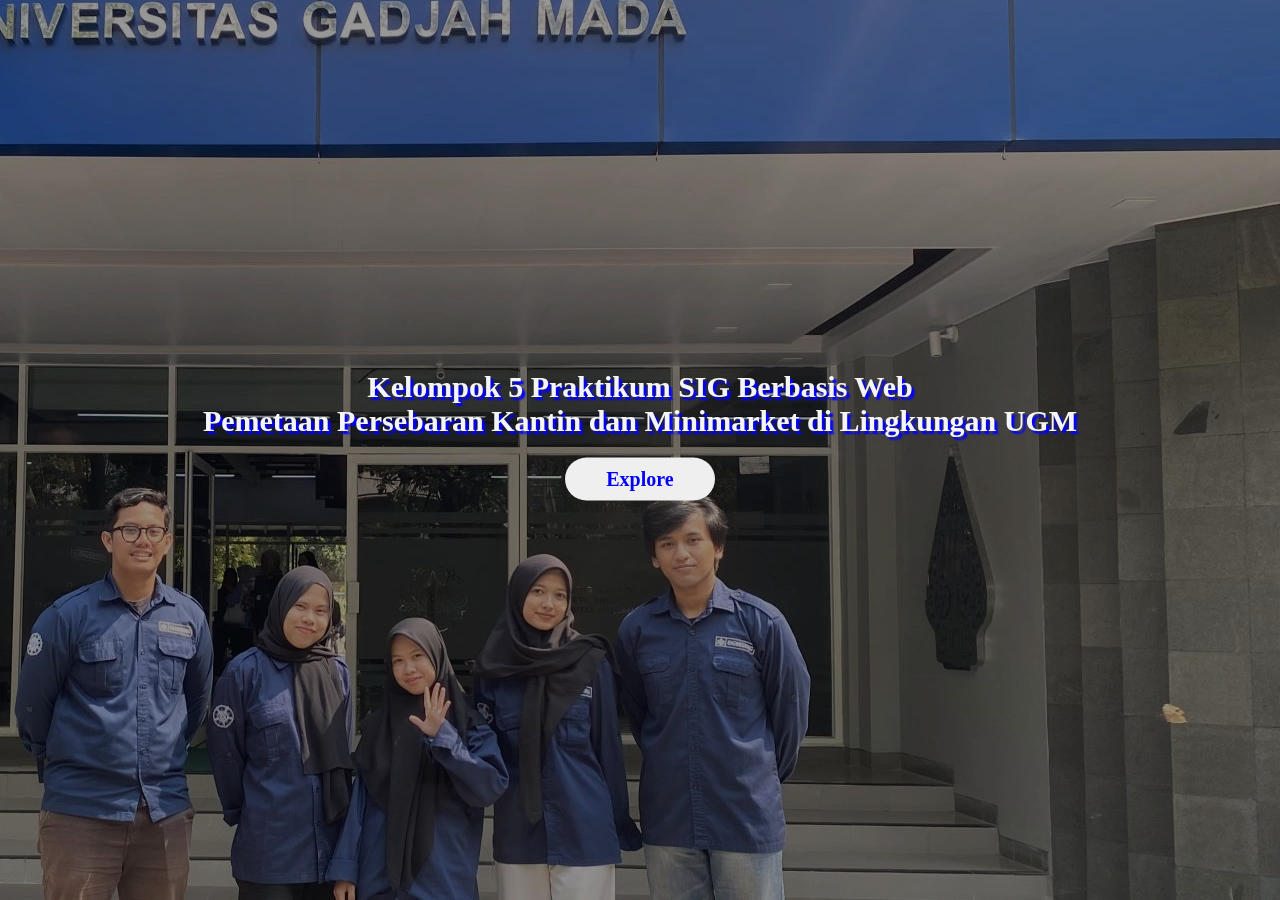
<file: index.html>
<!DOCTYPE html>
<html>
    <head>
        <meta charset="UTF-8">
        <title>Mini Project Kelompok 5</title>
        <link rel="stylesheet" href="style.css">
        <link rel = "icon" href = "LOGOUGM.png" 
        type = "image/x-icon">
        </style>
    </head>
    <body>
        <div class="banner">
            <video autoplay loop muted plays-inline>
                <source src="pagelanding.mp4" type="video/mp4">
            </video>
            <div class="content">
                <h1>Kelompok 5 Praktikum SIG Berbasis Web<br>Pemetaan Persebaran Kantin dan Minimarket di Lingkungan UGM</h1>
                <div>
                    <a href="page/index.html"><button type="button">Explore</button></a>
                </div>
            </div>
        </div>
    </body>
</html>
</file>
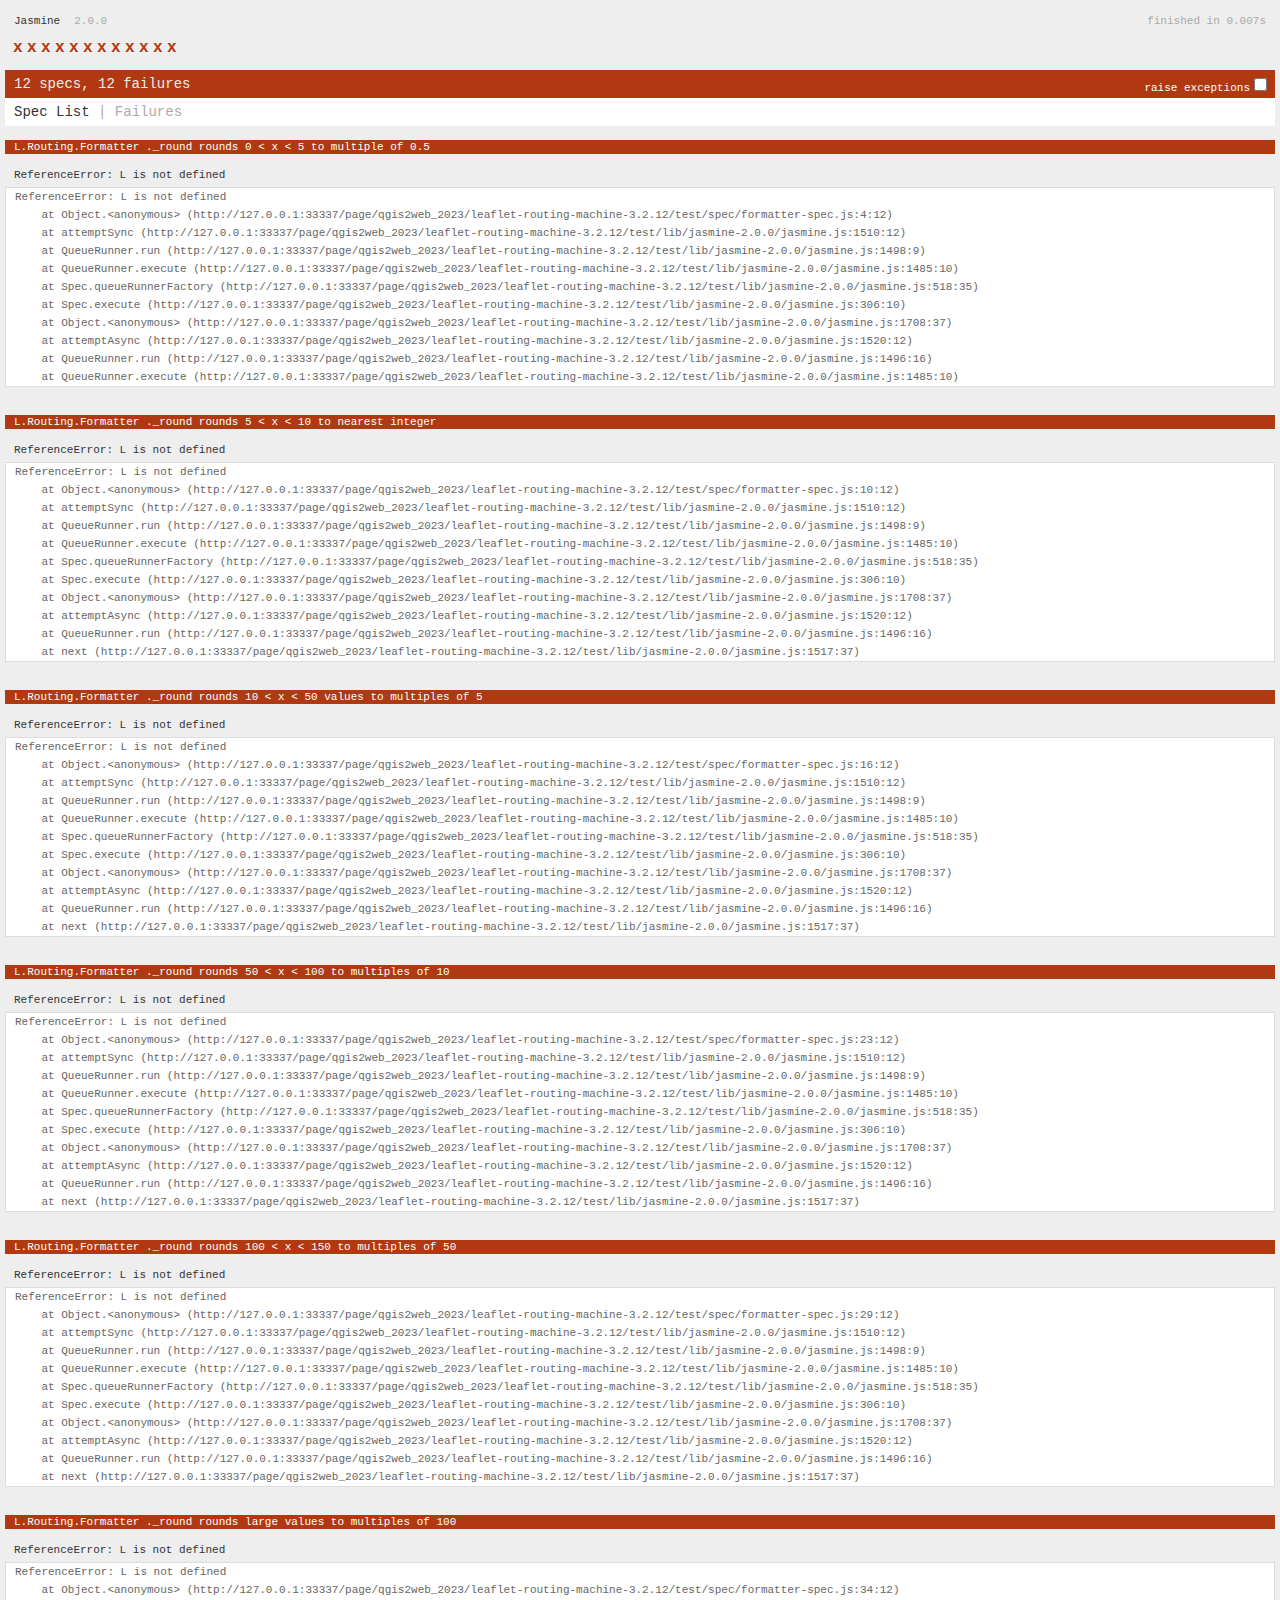
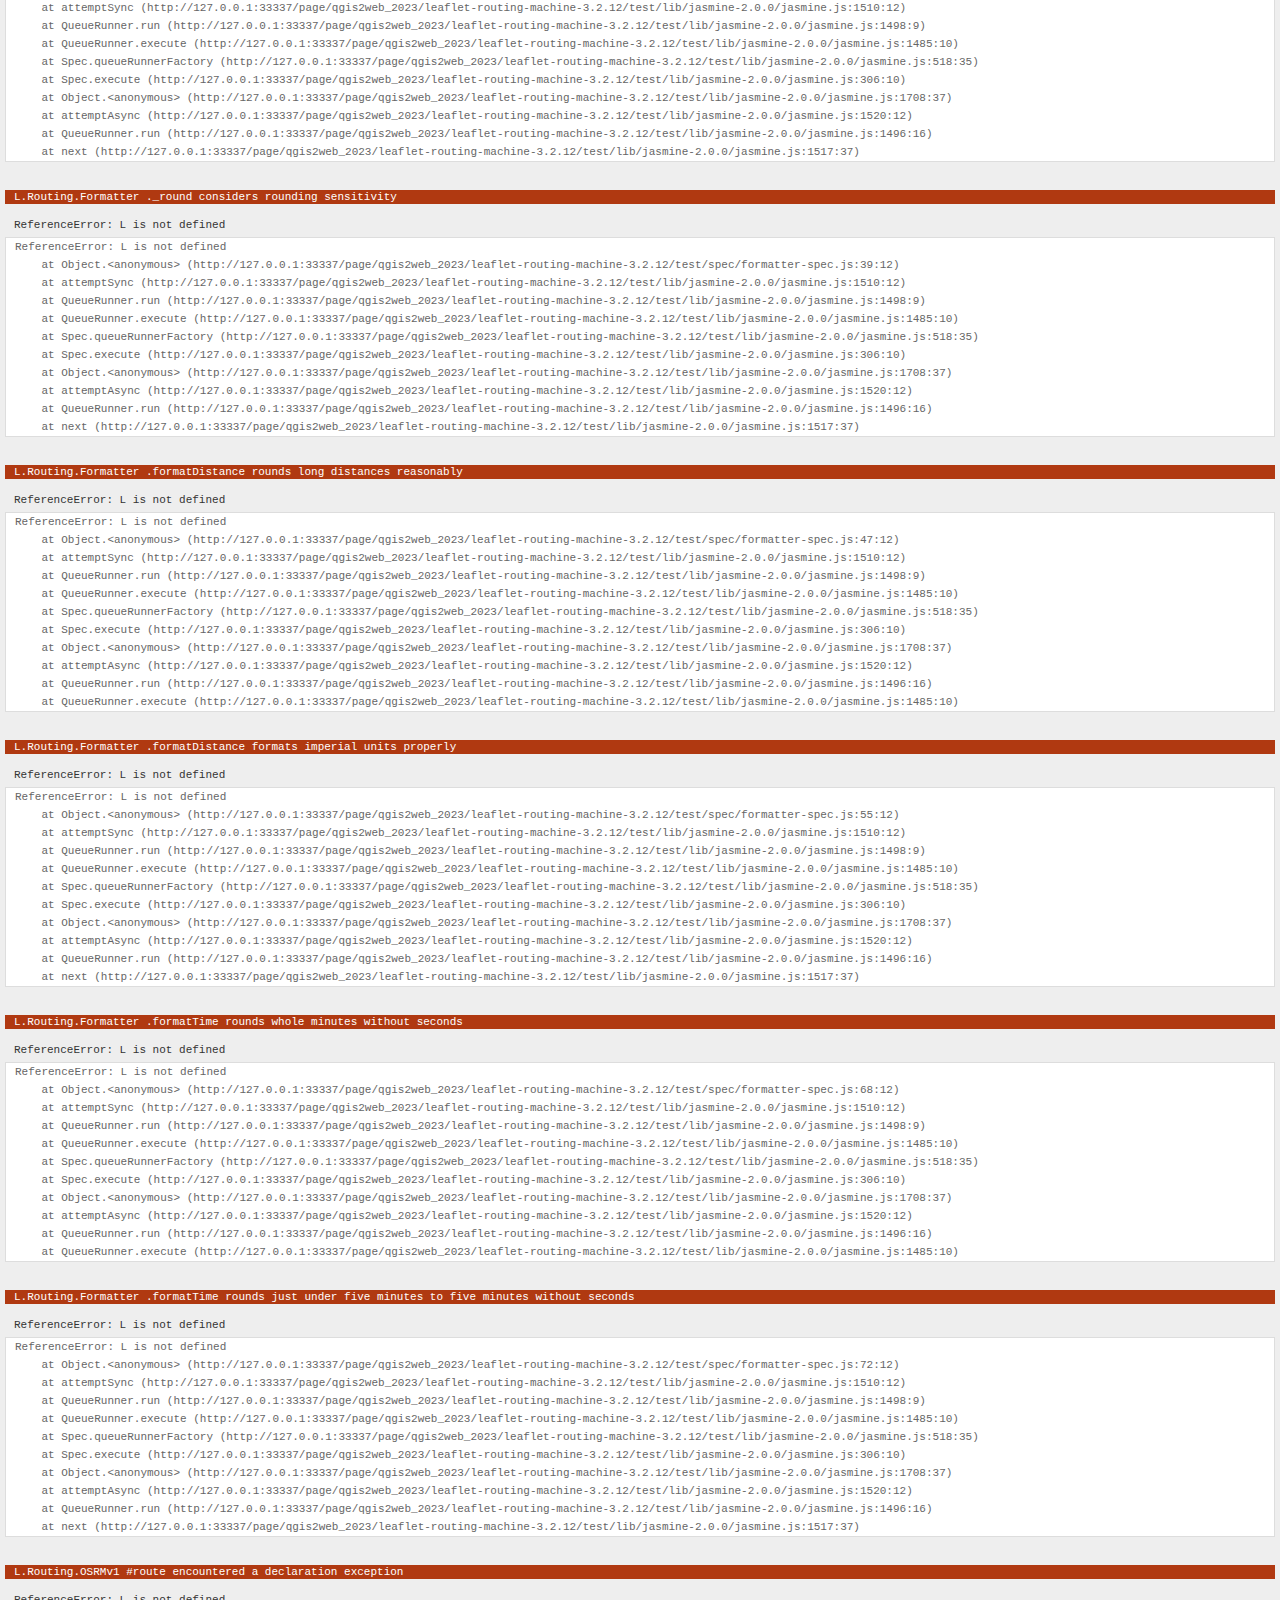
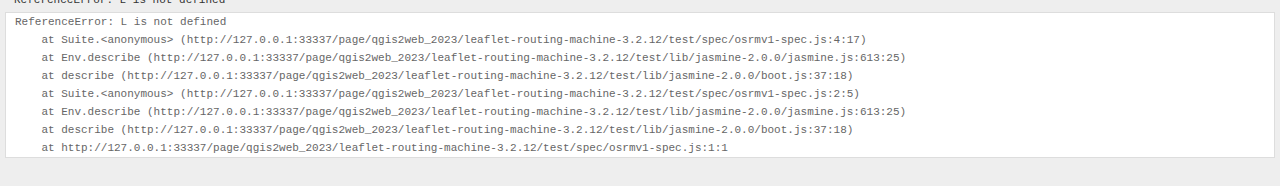
<file: page/qgis2web_2023/leaflet-routing-machine-3.2.12/test/SpecRunner.html>
<!DOCTYPE HTML>
<html>
<head>
  <meta http-equiv="Content-Type" content="text/html; charset=UTF-8">
  <title>Jasmine Spec Runner v2.0.0</title>

  <link rel="shortcut icon" type="image/png" href="lib/jasmine-2.0.0/jasmine_favicon.png">
  <link rel="stylesheet" type="text/css" href="lib/jasmine-2.0.0/jasmine.css">

  <script type="text/javascript" src="lib/jasmine-2.0.0/jasmine.js"></script>
  <script type="text/javascript" src="lib/jasmine-2.0.0/jasmine-html.js"></script>
  <script type="text/javascript" src="lib/jasmine-2.0.0/boot.js"></script>

  <!-- include source files here... -->
  <script src="http://cdn.leafletjs.com/leaflet-0.7.5/leaflet.js"></script>
  <script src="../dist/leaflet-routing-machine.js"></script>

  <!-- include spec files here... -->
  <script type="text/javascript" src="spec/formatter-spec.js"></script>
  <script type="text/javascript" src="spec/osrmv1-spec.js"></script>

</head>

<body>
</body>
</html>
</file>
<file: style.css>
*{
    margin: 0;
    padding: 0;
    font-family: 'Montserrat SemiBold';
    box-sizing: border-box;
}
.banner{
    width: 100%;
    height: 100vh;
    background-image: linear-gradient(rgba(0,0,0,0.40),rgba(0,0,0,0.40));
    background-position: center;
    background-size: center;
}
.navbar{
    width: 90%;
    padding: 30px;
    margin: auto;
    display: flex;
    align-items: center;
    justify-content: space-between;
}
.logo{
    width: 160px;
    margin-top: -10px;
    cursor: pointer;
}
.navbar ul li{
    list-style: none;
    display: inline-block;
    margin: 20px;
}
.navbar ul li a{
    text-decoration: none;
    text-transform: uppercase;
    color: white;
    font-weight: 600;
    padding: 15px;
}
li a:hover{
    background: white;
    transition: 0.5s;
}
.navbar a:hover{
    color: black;
}
.content{
    width: 100%;
    position: absolute;
    color: whitesmoke;
    top: 45%;
    transform: translateY(-50%);
    text-align: center;
    text-shadow: 3px 3px 2px blue;
}
.content h1{
    margin-top: 80px;
    font-size: 30px;
    font-weight: 800;
}
button{
    width: 150px;
    padding: 10px;
    margin: 20px 5px;
    text-align: center;
    border-radius: 25px;
    color: blue;
    border: 2px;
    font-size: 20px;
    cursor: pointer;
    font-weight: 600;
}
button:hover{
    background: blue;
    transition: 0.5s;
}
button:hover{
    color: white;
}
.banner video{
    position: absolute;
    right: 0;
    bottom: 0;
    z-index: -1;
}
@media(min-aspect-ratio: 16/9){
    .banner video{
        width: 100%;
        height: auto;
    }
}
</file>
<file: page/qgis2web_2023/leaflet-routing-machine-3.2.12/test/lib/jasmine-2.0.0/jasmine.css>
body { background-color: #eeeeee; padding: 0; margin: 5px; overflow-y: scroll; }

.html-reporter { font-size: 11px; font-family: Monaco, "Lucida Console", monospace; line-height: 14px; color: #333333; }
.html-reporter a { text-decoration: none; }
.html-reporter a:hover { text-decoration: underline; }
.html-reporter p, .html-reporter h1, .html-reporter h2, .html-reporter h3, .html-reporter h4, .html-reporter h5, .html-reporter h6 { margin: 0; line-height: 14px; }
.html-reporter .banner, .html-reporter .symbol-summary, .html-reporter .summary, .html-reporter .result-message, .html-reporter .spec .description, .html-reporter .spec-detail .description, .html-reporter .alert .bar, .html-reporter .stack-trace { padding-left: 9px; padding-right: 9px; }
.html-reporter .banner .version { margin-left: 14px; }
.html-reporter #jasmine_content { position: fixed; right: 100%; }
.html-reporter .version { color: #aaaaaa; }
.html-reporter .banner { margin-top: 14px; }
.html-reporter .duration { color: #aaaaaa; float: right; }
.html-reporter .symbol-summary { overflow: hidden; *zoom: 1; margin: 14px 0; }
.html-reporter .symbol-summary li { display: inline-block; height: 8px; width: 14px; font-size: 16px; }
.html-reporter .symbol-summary li.passed { font-size: 14px; }
.html-reporter .symbol-summary li.passed:before { color: #5e7d00; content: "\02022"; }
.html-reporter .symbol-summary li.failed { line-height: 9px; }
.html-reporter .symbol-summary li.failed:before { color: #b03911; content: "x"; font-weight: bold; margin-left: -1px; }
.html-reporter .symbol-summary li.disabled { font-size: 14px; }
.html-reporter .symbol-summary li.disabled:before { color: #bababa; content: "\02022"; }
.html-reporter .symbol-summary li.pending { line-height: 17px; }
.html-reporter .symbol-summary li.pending:before { color: #ba9d37; content: "*"; }
.html-reporter .exceptions { color: #fff; float: right; margin-top: 5px; margin-right: 5px; }
.html-reporter .bar { line-height: 28px; font-size: 14px; display: block; color: #eee; }
.html-reporter .bar.failed { background-color: #b03911; }
.html-reporter .bar.passed { background-color: #a6b779; }
.html-reporter .bar.skipped { background-color: #bababa; }
.html-reporter .bar.menu { background-color: #fff; color: #aaaaaa; }
.html-reporter .bar.menu a { color: #333333; }
.html-reporter .bar a { color: white; }
.html-reporter.spec-list .bar.menu.failure-list, .html-reporter.spec-list .results .failures { display: none; }
.html-reporter.failure-list .bar.menu.spec-list, .html-reporter.failure-list .summary { display: none; }
.html-reporter .running-alert { background-color: #666666; }
.html-reporter .results { margin-top: 14px; }
.html-reporter.showDetails .summaryMenuItem { font-weight: normal; text-decoration: inherit; }
.html-reporter.showDetails .summaryMenuItem:hover { text-decoration: underline; }
.html-reporter.showDetails .detailsMenuItem { font-weight: bold; text-decoration: underline; }
.html-reporter.showDetails .summary { display: none; }
.html-reporter.showDetails #details { display: block; }
.html-reporter .summaryMenuItem { font-weight: bold; text-decoration: underline; }
.html-reporter .summary { margin-top: 14px; }
.html-reporter .summary ul { list-style-type: none; margin-left: 14px; padding-top: 0; padding-left: 0; }
.html-reporter .summary ul.suite { margin-top: 7px; margin-bottom: 7px; }
.html-reporter .summary li.passed a { color: #5e7d00; }
.html-reporter .summary li.failed a { color: #b03911; }
.html-reporter .summary li.pending a { color: #ba9d37; }
.html-reporter .description + .suite { margin-top: 0; }
.html-reporter .suite { margin-top: 14px; }
.html-reporter .suite a { color: #333333; }
.html-reporter .failures .spec-detail { margin-bottom: 28px; }
.html-reporter .failures .spec-detail .description { background-color: #b03911; }
.html-reporter .failures .spec-detail .description a { color: white; }
.html-reporter .result-message { padding-top: 14px; color: #333333; white-space: pre; }
.html-reporter .result-message span.result { display: block; }
.html-reporter .stack-trace { margin: 5px 0 0 0; max-height: 224px; overflow: auto; line-height: 18px; color: #666666; border: 1px solid #ddd; background: white; white-space: pre; }
</file>
